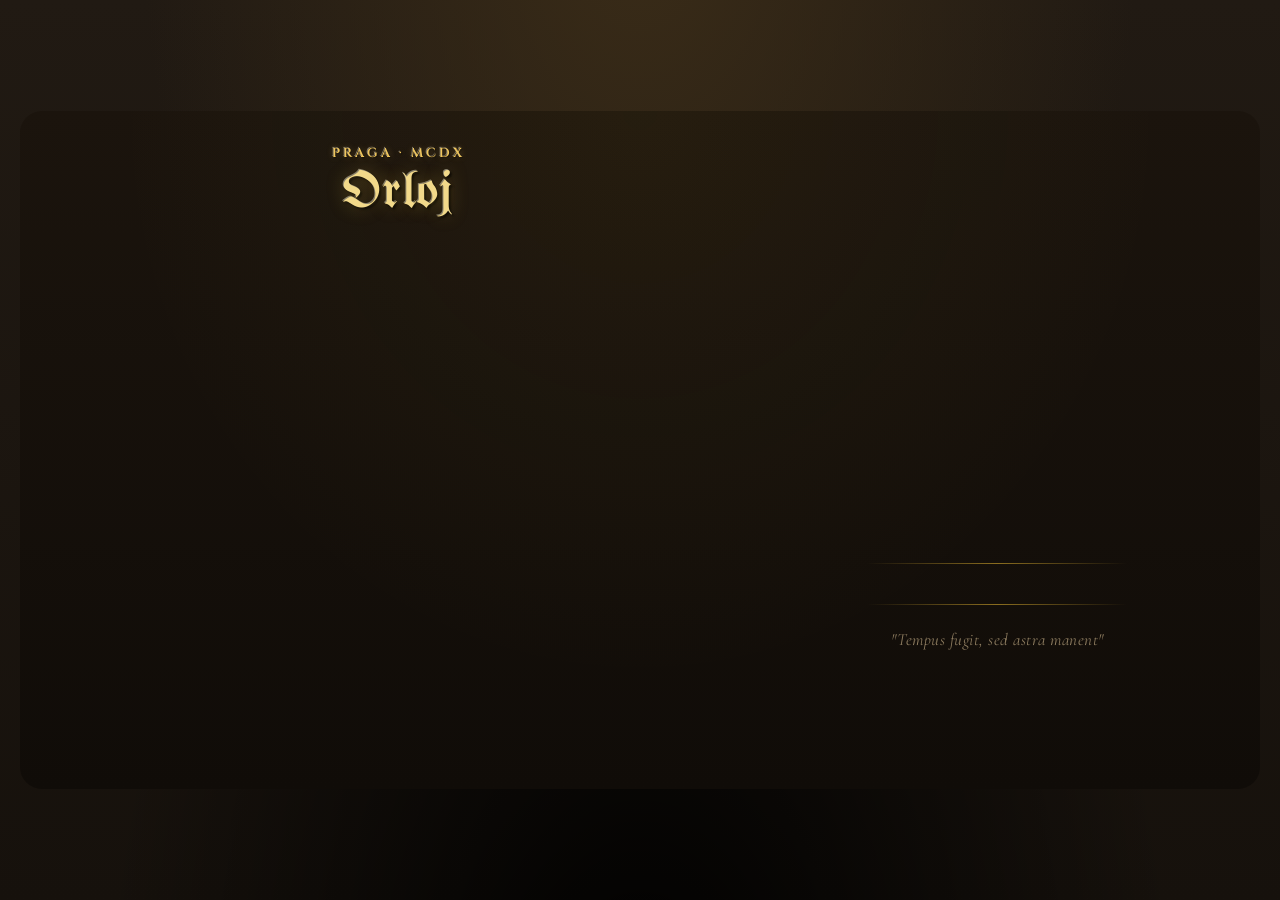
<file: shells/orloj-escriptori.html>
<!DOCTYPE html>
<html lang="ca">
<head>
<meta charset="UTF-8">
<meta name="viewport" content="width=device-width, initial-scale=1.0">
<title>Orloj — Rellotge astronòmic</title>
<link rel="preconnect" href="https://fonts.googleapis.com">
<link rel="preconnect" href="https://fonts.gstatic.com" crossorigin>
<link href="https://fonts.googleapis.com/css2?family=UnifrakturMaguntia&family=Cinzel:wght@400;600;700&family=Cormorant+Garamond:ital,wght@0,400;0,500;1,400&display=swap" rel="stylesheet">
<style>
  :root{
    --nit: #0a1330;
    --nit2: #142452;
    --pedra: #211a13;
    --pedra2: #16110c;
    --or: #d4af37;
    --or-clar: #f2d98a;
    --or-fosc: #8a6d1f;
    --or-viu: #f0c65c;
    --ivori: #f2e8d0;
    --vermell: #7a1f1f;
    --arg: #c9d2e0;
  }

  *{ box-sizing: border-box; }

  html,body{
    margin:0;
    min-height:100%;
    background:
      radial-gradient(ellipse at 50% -10%, #3a2c18 0%, transparent 55%),
      radial-gradient(ellipse at 50% 120%, #000 0%, transparent 60%),
      linear-gradient(180deg, var(--pedra) 0%, var(--pedra2) 100%);
    color: var(--ivori);
    font-family: 'Cormorant Garamond', serif;
  }

  body{
    height: 100dvh;
    display:flex;
    justify-content:center;
    align-items:center;
    padding:
      max(16px, env(safe-area-inset-top))
      max(20px, env(safe-area-inset-right))
      max(16px, env(safe-area-inset-bottom))
      max(20px, env(safe-area-inset-left));
  }

  .marc{
    width:100%;
    max-width: 1260px;
    border-radius: 22px;
    background:
      radial-gradient(ellipse at 50% 0%, rgba(212,175,55,0.06), transparent 60%),
      linear-gradient(180deg, #1b140d 0%, #100c08 100%);
    padding: clamp(18px, 2.6vw, 34px) clamp(24px, 3.4vw, 46px);
    position: relative;
  }

  .contingut{
    display:flex;
    align-items:center;
    gap: clamp(20px, 3.5vw, 48px);
  }
  .columna-esq{
    flex: 1 1 58%;
    min-width: 0;
    text-align:center;
  }
  .columna-dre{
    flex: 1 1 38%;
    min-width: 0;
    display:flex;
    flex-direction:column;
    align-items:center;
  }

  @media (max-width: 780px){
    .contingut{ flex-direction:column; }
    .columna-esq, .columna-dre{ flex: 1 1 auto; width:100%; }
  }

  header{
    text-align:center;
    margin-bottom: 4px;
  }
  h1{
    font-family: 'UnifrakturMaguntia', cursive;
    font-weight: 400;
    font-size: clamp(32px, 4.4vw, 52px);
    margin: 4px 0 2px;
    color: var(--or-clar);
    text-shadow: 0 0 18px rgba(212,175,55,0.35), -1.5px -1.5px 0px rgba(255,250,230,0.45), 1.5px 1.5px 2px rgba(0,0,0,0.7);
    letter-spacing: 1px;
    cursor: pointer;
  }
  h1:active{
    filter: brightness(0.85);
  }
  .subtitol{
    font-family: 'Cinzel', serif;
    font-size: clamp(10px, 1.3vw, 13px);
    letter-spacing: 3px;
    text-transform: uppercase;
    color: var(--or-viu);
    font-weight: 600;
    text-shadow: 0 0 6px rgba(240,198,92,0.35), -1px -1px 0 rgba(255,250,230,0.4), 1px 1px 1.5px rgba(0,0,0,0.65);
  }
  .subtitol-secundari{
    font-family: 'Cinzel', serif;
    font-size: clamp(7px, 0.85vw, 9px);
    letter-spacing: 2px;
    text-transform: uppercase;
    color: var(--or-fosc);
    font-weight: 600;
    text-shadow: -1px -1px 0 rgba(255,250,230,0.35), 1px 1px 1.5px rgba(0,0,0,0.6);
  }

  .disc-wrap{
    width: min(100%, 660px, 58vh);
    margin: 14px auto 0;
    position: relative;
    aspect-ratio: 1 / 1;
  }
  .disc-wrap svg{ width:100%; height:100%; display:block; overflow:visible; }
  #astrolabiExt{ position:absolute; inset:0; }

  /* Gir de l'esfera interior (zodíac, lluna, busques): a les 12 del migdia i del
     vespre, en sentit contrari al de l'esfera del calendari, amb el mateix
     efecte de volum cilíndric daurat. La mida (87,3%) i el requadre retallat
     (viewBox) del SVG interior arriben fins radi 262, prou per cobrir la busca
     dels segons, que és la que arriba més lluny (radi 258) cap a l'anella blanca. */
  .astrolabi-flip-wrap{
    position: absolute;
    top: 50%; left: 50%;
    width: 100%;
    height: 100%;
    transform: translate(-50%, -50%);
    perspective: 1600px;
  }
  .astrolabi-flip{
    position: relative;
    width: 100%;
    height: 100%;
    transform-style: preserve-3d;
  }
  .astrolabi-flip.girant{
    animation: orlojGirAstrolabi 10.5s;
  }
  @keyframes orlojGirAstrolabi{
    0%      { transform: rotateY(0deg);    animation-timing-function: cubic-bezier(.45,.05,.55,.95); }
    42.857% { transform: rotateY(-180deg); animation-timing-function: linear; }
    57.143% { transform: rotateY(-180deg); animation-timing-function: cubic-bezier(.45,.05,.55,.95); }
    100%    { transform: rotateY(-360deg); }
  }
  .cos-cilindre-ast{
    position: absolute;
    inset: 0;
    transform-style: preserve-3d;
    pointer-events: none;
    /* Invisible en repòs: com que la cara frontal té zones transparents
       (fora del disc del zodíac), aquesta pila daurada només s'ha de veure
       mentre dura el gir; en repòs quedaria tapant l'anella de les hores. */
    opacity: 0;
  }
  .astrolabi-flip.girant .cos-cilindre-ast{
    opacity: 1;
  }
  .cos-cilindre-ast .capa-volum-ast{
    position: absolute;
    inset: 0;
    border-radius: 50%;
    background: radial-gradient(circle at 40% 36%,
      #fff6db 0%,
      #f0c65c 22%,
      #d4af37 45%,
      #b8860b 70%,
      #6b4c05 100%);
    box-shadow: inset 0 0 10px rgba(0,0,0,0.7);
  }
  /* El planeta és sempre una esfera -no un cilindre pla apilat, que donava un
     reflex/costura artificial a mig gir. La perla viu al mateix espai 3D que
     el disc (com a fill directe de .astrolabi-flip) però amb dues peces:
     - #planetaOrbita: sense rotació pròpia, només la posició (segueix el
       disc en girar, exactament com fa cara-davant-ast) i backface-visibility
       hidden, perquè quan el disc ensenya el revers la perla quedi eclipsada
       -oculta- igual que la cara frontal, com si el propi rellotge la tapés.
     - #planetaEsfera: una animació que contrarota exactament el mateix
       angle que el disc, perquè la bola es vegi sempre rodona (mai
       aixafada en el·lipse) mentre estigui visible -continguda amb la
       posició de la perla en tot moment. */
  .planeta-orbita{
    position: absolute;
    width: 5.5%;
    aspect-ratio: 1 / 1;
    transform: translate(-50%, -50%) translateZ(14px);
    transform-style: preserve-3d;
    backface-visibility: hidden;
    pointer-events: none;
  }
  .planeta-esfera{
    position: absolute;
    inset: 0;
  }
  .planeta-esfera svg{ width:100%; height:100%; display:block; overflow:visible; }
  .astrolabi-flip.girant .planeta-esfera{
    animation: orlojContrarotacioPlaneta 10.5s;
  }
  @keyframes orlojContrarotacioPlaneta{
    0%      { transform: rotateY(0deg);   animation-timing-function: cubic-bezier(.45,.05,.55,.95); }
    42.857% { transform: rotateY(180deg); animation-timing-function: linear; }
    57.143% { transform: rotateY(180deg); animation-timing-function: cubic-bezier(.45,.05,.55,.95); }
    100%    { transform: rotateY(360deg); }
  }
  .cara-davant-ast, .cara-darrere-ast{
    position: absolute;
    inset: 0;
    border-radius: 50%;
    backface-visibility: hidden;
    filter: drop-shadow(0 4px 12px rgba(0,0,0,0.4));
  }
  .cara-davant-ast{
    transform: translateZ(14px);
    background: transparent;
  }
  .cara-davant-ast svg{ width:100%; height:100%; display:block; overflow:visible; }
  .cara-darrere-ast{
    transform: rotateY(180deg) translateZ(14px);
    background:
      radial-gradient(circle at 32% 28%, #fff6db 0%, #f0c65c 32%, #c9a227 62%, #6e5416 100%);
    display:flex;
    align-items:center;
    justify-content:center;
  }
  .lema-gravat-ast{
    font-family:'UnifrakturMaguntia', cursive;
    font-weight:400;
    font-size: clamp(24px, 5vw, 44px);
    letter-spacing: 0.5px;
    text-align:center;
    color: #9c7a1f;
    text-shadow:
      -1px -1px 1px rgba(60,40,5,0.65),
      1px 1.5px 1.5px rgba(255,244,200,0.7);
    padding: 0 6%;
  }

  .calendari-wrap{
    width: min(85%, 400px, 34vh);
    margin: 4px auto 0;
    position: relative;
    z-index: 2;
    perspective: 1600px;
  }
  .calendari-wrap svg{ width:100%; height:auto; display:block; }

  .calendari-flip{
    position: relative;
    width: 100%;
    aspect-ratio: 1 / 1;
    transform-style: preserve-3d;
  }
  .calendari-flip.girant{
    animation: orlojGirCalendari 10.5s;
  }
  @keyframes orlojGirCalendari{
    0%      { transform: rotateY(0deg);   animation-timing-function: cubic-bezier(.45,.05,.55,.95); }
    42.857% { transform: rotateY(180deg); animation-timing-function: linear; }
    57.143% { transform: rotateY(180deg); animation-timing-function: cubic-bezier(.45,.05,.55,.95); }
    100%    { transform: rotateY(360deg); }
  }

  .cos-cilindre{
    position: absolute;
    inset: 0;
    transform-style: preserve-3d;
    pointer-events: none;
  }
  .cos-cilindre .capa-volum{
    position: absolute;
    inset: 0;
    border-radius: 50%;
    background: radial-gradient(circle at 40% 36%,
      #fff6db 0%,
      #f0c65c 22%,
      #d4af37 45%,
      #b8860b 70%,
      #6b4c05 100%);
    box-shadow: inset 0 0 10px rgba(0,0,0,0.7);
  }

  .cara-davant, .cara-darrere{
    position: absolute;
    inset: 0;
    border-radius: 50%;
    backface-visibility: hidden;
    filter: drop-shadow(0 4px 12px rgba(0,0,0,0.4));
  }
  .cara-davant{
    transform: translateZ(14px);
  }
  .cara-davant svg{ width:100%; height:100%; }
  .cara-darrere{
    transform: rotateY(180deg) translateZ(14px);
    background:
      radial-gradient(circle at 32% 28%, #fff6db 0%, #f0c65c 32%, #c9a227 62%, #6e5416 100%);
    display:flex;
    align-items:center;
    justify-content:center;
  }
  .lema-gravat{
    font-family:'UnifrakturMaguntia', cursive;
    font-weight:400;
    font-size: clamp(24px, 5vw, 44px);
    letter-spacing: 0.5px;
    text-align:center;
    color: #9c7a1f;
    text-shadow:
      -1px -1px 1px rgba(60,40,5,0.65),
      1px 1.5px 1.5px rgba(255,244,200,0.7);
  }

  .lectura{
    text-align:center;
    margin-top: 22px;
    font-family:'Cinzel', serif;
  }
  .hora-digital{
    font-size: clamp(32px, 3.8vw, 46px);
    letter-spacing: 0;
    color: var(--or-clar);
    text-shadow: 0 0 12px rgba(212,175,55,0.3), -1.5px -1.5px 0 rgba(255,250,230,0.4), 1.5px 1.5px 2px rgba(0,0,0,0.7);
  }
  .hora-digital .xifra{
    display: inline-block;
    width: 0.62em;
    text-align: center;
  }
  .hora-digital .separador-hora{
    display: inline-block;
    width: 0.32em;
    text-align: center;
  }
  .data-digital{
    font-family:'Cormorant Garamond', serif;
    font-style: italic;
    font-size: clamp(17px, 1.9vw, 22px);
    color: var(--arg);
    margin-top: 3px;
    text-shadow: -1px -1px 0 rgba(255,250,230,0.3), 1px 1px 1.5px rgba(0,0,0,0.5);
  }
  .luna-linia{
    margin-top: 9px;
    font-size: clamp(13px, 1.5vw, 16px);
    letter-spacing: 1.5px;
    color: var(--or-viu);
    font-weight: 600;
    text-transform: uppercase;
    text-shadow: -1px -1px 0 rgba(255,250,230,0.35), 1px 1px 1.5px rgba(0,0,0,0.6);
  }

  .ambient-linia{
    margin-top: 5px;
    font-size: clamp(11px, 1.3vw, 14px);
    letter-spacing: 1.2px;
    color: var(--or-viu);
    text-transform: uppercase;
    opacity: 0.9;
    text-shadow: -0.8px -0.8px 0 rgba(255,250,230,0.3), 0.8px 0.8px 1.2px rgba(0,0,0,0.55);
  }
  .ambient-linia .separador-punt{
    color: var(--or-fosc);
    margin: 0 5px;
  }

  .separador{
    width: 70%;
    max-width: 260px;
    height: 1px;
    margin: 20px auto;
    background: linear-gradient(90deg, transparent, var(--or-fosc), transparent);
  }

  .lema{
    text-align:center;
    font-family:'Cormorant Garamond', serif;
    font-style: italic;
    font-size: clamp(14px, 1.5vw, 17px);
    color: #8b7a5e;
    letter-spacing: 0.5px;
    margin-top: 4px;
  }

  text{ font-family:'Cinzel', serif; user-select:none; }
  .num-antic{ font-family:'UnifrakturMaguntia', cursive; }

  @media (prefers-reduced-motion: reduce){
    * { transition: none !important; }
  }
/*@ORLOJ_CSS_COMU@*/
</style>
<!--@ORLOJ_HEAD@-->
</head>
<body>

  <div class="marc">
    <div class="contingut">
      <div class="columna-esq">
        <header>
          <div class="subtitol">Praga · MCDX</div>
          <h1>Orloj</h1>
        </header>

        <div class="disc-wrap">
          <div class="astrolabi-flip-wrap">
            <div class="astrolabi-flip" id="astrolabiFlip">
              <div class="cos-cilindre-ast" id="cosCilindreAst"></div>
              <div class="cara-davant-ast">
                <svg id="astrolabi" viewBox="0 0 600 600"></svg>
              </div>
              <div class="cara-darrere-ast"><span class="lema-gravat-ast" id="lemaAst">Astra manent,<br>sed…</span></div>
              <div class="planeta-orbita" id="planetaOrbita">
                <div class="planeta-esfera" id="planetaEsfera">
                  <svg viewBox="-16.5 -16.5 33 33" overflow="visible"></svg>
                </div>
              </div>
            </div>
          </div>
          <svg id="astrolabiExt" viewBox="0 0 600 600" style="pointer-events:none;"></svg>
        </div>
      </div>

      <div class="columna-dre">
        <div class="calendari-wrap">
          <div class="calendari-flip" id="calendariFlip">
            <div class="cos-cilindre" id="cosCilindre"></div>
            <div class="cara-davant">
              <svg id="calendari" viewBox="0 0 300 300"></svg>
            </div>
            <div class="cara-darrere"><span class="lema-gravat" id="lemaCal">tempus<br>fugit…</span></div>
          </div>
        </div>

        <div class="separador"></div>

        <!--@ORLOJ_LECTURA@-->

        <div class="separador"></div>
        <p class="lema">"Tempus fugit, sed astra manent"</p>
      </div>
    </div>
  </div>

<!--@ORLOJ_CONTROLS@-->
<script>
/*@ORLOJ_CONFIG@*/
/*@ORLOJ_JS@*/
</script>
</body>
</html>
</file>
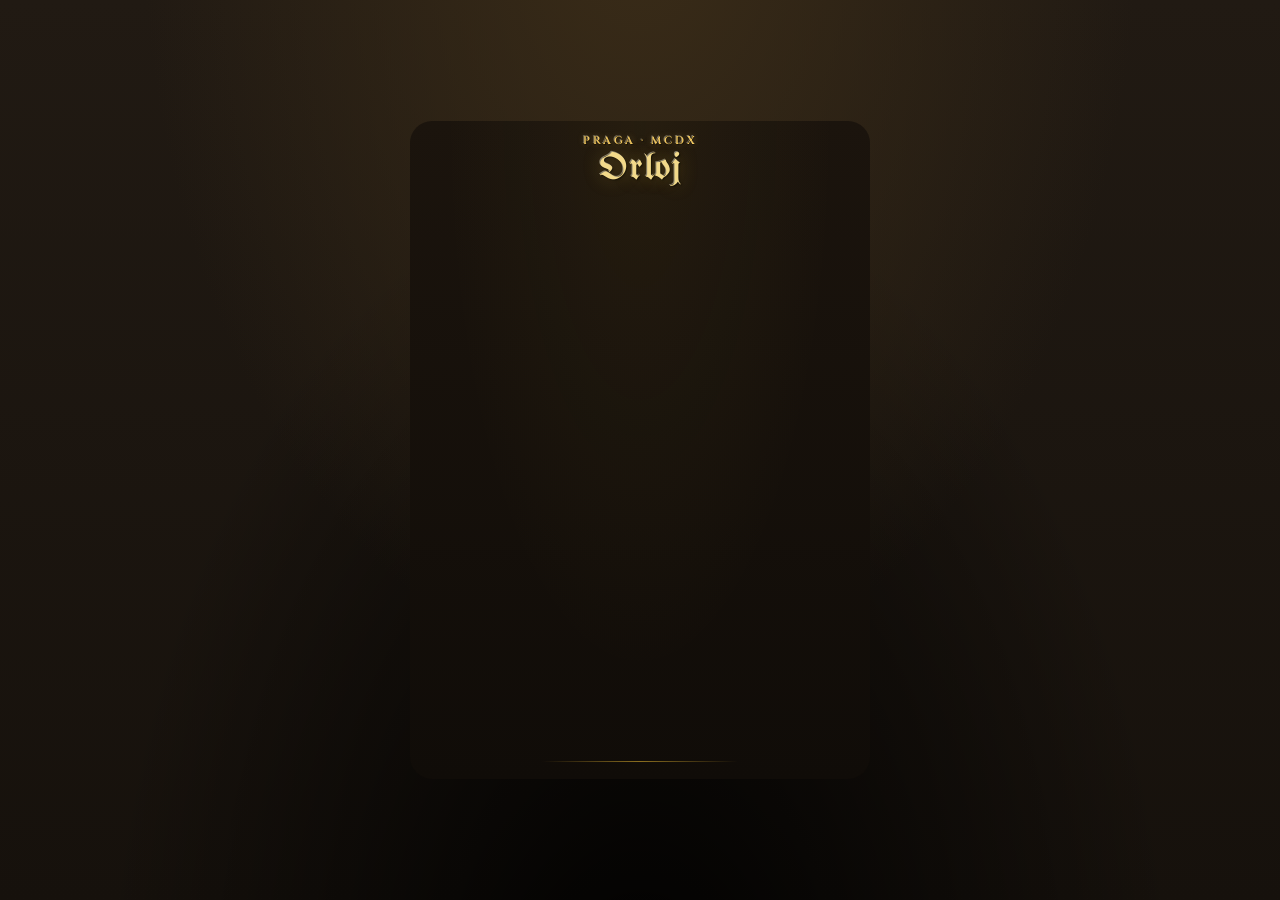
<file: shells/orloj-iphone.html>
<!DOCTYPE html>
<html lang="ca">
<head>
<meta charset="UTF-8">
<meta name="viewport" content="width=device-width, initial-scale=1.0, maximum-scale=1.0, user-scalable=no, viewport-fit=cover">
<meta name="apple-mobile-web-app-capable" content="yes">
<meta name="apple-mobile-web-app-status-bar-style" content="black-translucent">
<meta name="apple-mobile-web-app-title" content="Orloj">
<meta name="theme-color" content="#100c08">
<title>Orloj — iPhone</title>
<link rel="preconnect" href="https://fonts.googleapis.com">
<link rel="preconnect" href="https://fonts.gstatic.com" crossorigin>
<link href="https://fonts.googleapis.com/css2?family=UnifrakturMaguntia&family=Cinzel:wght@400;600;700&family=Cormorant+Garamond:ital,wght@0,400;0,500;1,400&display=swap" rel="stylesheet">
<style>
  :root{
    --nit: #0a1330;
    --nit2: #142452;
    --pedra: #211a13;
    --pedra2: #16110c;
    --or: #d4af37;
    --or-clar: #f2d98a;
    --or-fosc: #8a6d1f;
    --or-viu: #f0c65c;
    --ivori: #f2e8d0;
    --vermell: #7a1f1f;
    --arg: #c9d2e0;
  }

  *{ box-sizing: border-box; }

  html,body{
    margin:0;
    height:100%;
    background:
      radial-gradient(ellipse at 50% -10%, #3a2c18 0%, transparent 55%),
      radial-gradient(ellipse at 50% 120%, #000 0%, transparent 60%),
      linear-gradient(180deg, var(--pedra) 0%, var(--pedra2) 100%);
    color: var(--ivori);
    font-family: 'Cormorant Garamond', serif;
  }

  body{
    display:flex;
    justify-content:center;
    align-items:center;
    min-height: 100dvh;
    overflow-y: auto;
    padding:
      max(10px, env(safe-area-inset-top))
      max(10px, env(safe-area-inset-right))
      max(10px, env(safe-area-inset-bottom))
      max(10px, env(safe-area-inset-left));
  }

  .marc{
    width: min(100%, 92vh);
    max-width: 460px;
    border-radius: 22px;
    background:
      radial-gradient(ellipse at 50% 0%, rgba(212,175,55,0.06), transparent 60%),
      linear-gradient(180deg, #1b140d 0%, #100c08 100%);
    padding: 1.4vh 4vw 1.2vh;
    position: relative;
    display:flex;
    flex-direction:column;
    align-items:center;
  }

  .contingut{
    display:flex;
    flex-direction:column;
    align-items:center;
    width:100%;
  }
  .columna-esq, .columna-dre{
    display:flex;
    flex-direction:column;
    align-items:center;
    width:100%;
  }

  header{
    text-align:center;
    flex: 0 0 auto;
  }
  h1{
    font-family: 'UnifrakturMaguntia', cursive;
    font-weight: 400;
    font-size: clamp(22px, 7vh, 38px);
    margin: 2px 0 0;
    color: var(--or-clar);
    text-shadow: 0 0 18px rgba(212,175,55,0.35), -1px -1px 0px rgba(255,250,230,0.45), 1px 1px 1.5px rgba(0,0,0,0.7);
    letter-spacing: 1px;
    line-height:1;
    cursor: pointer;
  }
  h1:active{
    filter: brightness(0.85);
  }
  .subtitol{
    font-family: 'Cinzel', serif;
    font-size: clamp(8px, 1.6vh, 11px);
    letter-spacing: 2.5px;
    text-transform: uppercase;
    color: var(--or-viu);
    font-weight: 600;
    text-shadow: 0 0 6px rgba(240,198,92,0.35), -0.8px -0.8px 0 rgba(255,250,230,0.4), 0.8px 0.8px 1px rgba(0,0,0,0.65);
  }

  .disc-wrap{
    width: min(62vw, 40vh, 420px);
    flex: 0 0 auto;
    margin: 1vh auto 0;
    position: relative;
    aspect-ratio: 1 / 1;
  }
  .disc-wrap svg{ width:100%; height:100%; display:block; overflow:visible; }
  #astrolabiExt{ position:absolute; inset:0; }

  /* Gir de l'esfera interior (zodíac, lluna, busques): a les 12 del migdia i del
     vespre, en sentit contrari al de l'esfera del calendari, amb el mateix
     efecte de volum cilíndric daurat. La mida (87,3%) i el requadre retallat
     (viewBox) del SVG interior arriben fins radi 262, prou per cobrir la busca
     dels segons, que és la que arriba més lluny (radi 258) cap a l'anella blanca. */
  .astrolabi-flip-wrap{
    position: absolute;
    top: 50%; left: 50%;
    width: 100%;
    height: 100%;
    transform: translate(-50%, -50%);
    perspective: 1600px;
  }
  .astrolabi-flip{
    position: relative;
    width: 100%;
    height: 100%;
    transform-style: preserve-3d;
  }
  .astrolabi-flip.girant{
    animation: orlojGirAstrolabi 10.5s;
  }
  @keyframes orlojGirAstrolabi{
    0%      { transform: rotateY(0deg);    animation-timing-function: cubic-bezier(.45,.05,.55,.95); }
    42.857% { transform: rotateY(-180deg); animation-timing-function: linear; }
    57.143% { transform: rotateY(-180deg); animation-timing-function: cubic-bezier(.45,.05,.55,.95); }
    100%    { transform: rotateY(-360deg); }
  }
  .cos-cilindre-ast{
    position: absolute;
    inset: 0;
    transform-style: preserve-3d;
    pointer-events: none;
    /* Invisible en repòs: com que la cara frontal té zones transparents
       (fora del disc del zodíac), aquesta pila daurada només s'ha de veure
       mentre dura el gir; en repòs quedaria tapant l'anella de les hores. */
    opacity: 0;
  }
  .astrolabi-flip.girant .cos-cilindre-ast{
    opacity: 1;
  }
  .cos-cilindre-ast .capa-volum-ast{
    position: absolute;
    inset: 0;
    border-radius: 50%;
    background: radial-gradient(circle at 40% 36%,
      #fff6db 0%,
      #f0c65c 22%,
      #d4af37 45%,
      #b8860b 70%,
      #6b4c05 100%);
    box-shadow: inset 0 0 10px rgba(0,0,0,0.7);
  }
  /* El planeta és sempre una esfera -no un cilindre pla apilat, que donava un
     reflex/costura artificial a mig gir. La perla viu al mateix espai 3D que
     el disc (com a fill directe de .astrolabi-flip) però amb dues peces:
     - #planetaOrbita: sense rotació pròpia, només la posició (segueix el
       disc en girar, exactament com fa cara-davant-ast) i backface-visibility
       hidden, perquè quan el disc ensenya el revers la perla quedi eclipsada
       -oculta- igual que la cara frontal, com si el propi rellotge la tapés.
     - #planetaEsfera: una animació que contrarota exactament el mateix
       angle que el disc, perquè la bola es vegi sempre rodona (mai
       aixafada en el·lipse) mentre estigui visible -continguda amb la
       posició de la perla en tot moment. */
  .planeta-orbita{
    position: absolute;
    width: 5.5%;
    aspect-ratio: 1 / 1;
    transform: translate(-50%, -50%) translateZ(14px);
    transform-style: preserve-3d;
    backface-visibility: hidden;
    pointer-events: none;
  }
  .planeta-esfera{
    position: absolute;
    inset: 0;
  }
  .planeta-esfera svg{ width:100%; height:100%; display:block; overflow:visible; }
  .astrolabi-flip.girant .planeta-esfera{
    animation: orlojContrarotacioPlaneta 10.5s;
  }
  @keyframes orlojContrarotacioPlaneta{
    0%      { transform: rotateY(0deg);   animation-timing-function: cubic-bezier(.45,.05,.55,.95); }
    42.857% { transform: rotateY(180deg); animation-timing-function: linear; }
    57.143% { transform: rotateY(180deg); animation-timing-function: cubic-bezier(.45,.05,.55,.95); }
    100%    { transform: rotateY(360deg); }
  }
  .cara-davant-ast, .cara-darrere-ast{
    position: absolute;
    inset: 0;
    border-radius: 50%;
    backface-visibility: hidden;
    filter: drop-shadow(0 4px 12px rgba(0,0,0,0.4));
  }
  .cara-davant-ast{
    transform: translateZ(14px);
    background: transparent;
  }
  .cara-davant-ast svg{ width:100%; height:100%; display:block; overflow:visible; }
  .cara-darrere-ast{
    transform: rotateY(180deg) translateZ(14px);
    background:
      radial-gradient(circle at 32% 28%, #fff6db 0%, #f0c65c 32%, #c9a227 62%, #6e5416 100%);
    display:flex;
    align-items:center;
    justify-content:center;
  }
  .lema-gravat-ast{
    font-family:'UnifrakturMaguntia', cursive;
    font-weight:400;
    font-size: clamp(24px, 5vw, 44px);
    letter-spacing: 0.5px;
    text-align:center;
    color: #9c7a1f;
    text-shadow:
      -1px -1px 1px rgba(60,40,5,0.65),
      1px 1.5px 1.5px rgba(255,244,200,0.7);
    padding: 0 6%;
  }

  .calendari-wrap{
    width: min(33vw, 21vh, 190px);
    margin: 1vh auto 0;
    position: relative;
    z-index: 2;
    flex: 0 0 auto;
    perspective: 1400px;
  }
  .calendari-wrap svg{ width:100%; height:auto; display:block; }

  .calendari-flip{
    position: relative;
    width: 100%;
    aspect-ratio: 1 / 1;
    transform-style: preserve-3d;
  }
  .calendari-flip.girant{
    animation: orlojGirCalendari 10.5s;
  }
  @keyframes orlojGirCalendari{
    0%      { transform: rotateY(0deg);   animation-timing-function: cubic-bezier(.45,.05,.55,.95); }
    42.857% { transform: rotateY(180deg); animation-timing-function: linear; }
    57.143% { transform: rotateY(180deg); animation-timing-function: cubic-bezier(.45,.05,.55,.95); }
    100%    { transform: rotateY(360deg); }
  }

  .cos-cilindre{
    position: absolute;
    inset: 0;
    transform-style: preserve-3d;
    pointer-events: none;
  }
  .cos-cilindre .capa-volum{
    position: absolute;
    inset: 0;
    border-radius: 50%;
    background: radial-gradient(circle at 40% 36%,
      #fff6db 0%,
      #f0c65c 22%,
      #d4af37 45%,
      #b8860b 70%,
      #6b4c05 100%);
    box-shadow: inset 0 0 10px rgba(0,0,0,0.7);
  }

  .cara-davant, .cara-darrere{
    position: absolute;
    inset: 0;
    border-radius: 50%;
    backface-visibility: hidden;
    filter: drop-shadow(0 4px 12px rgba(0,0,0,0.4));
  }
  .cara-davant{
    transform: translateZ(14px);
  }
  .cara-davant svg{ width:100%; height:100%; }
  .cara-darrere{
    transform: rotateY(180deg) translateZ(14px);
    background:
      radial-gradient(circle at 32% 28%, #fff6db 0%, #f0c65c 32%, #c9a227 62%, #6e5416 100%);
    display:flex;
    align-items:center;
    justify-content:center;
  }
  .lema-gravat{
    font-family:'UnifrakturMaguntia', cursive;
    font-weight:400;
    font-size: clamp(13px, 8.5vw, 23px);
    letter-spacing: 0.4px;
    text-align:center;
    color: #9c7a1f;
    text-shadow:
      -0.8px -0.8px 1px rgba(60,40,5,0.65),
      0.8px 1.2px 1.2px rgba(255,244,200,0.7);
  }

  .lectura{
    text-align:center;
    flex: 0 0 auto;
    font-family:'Cinzel', serif;
  }
  .hora-digital{
    font-size: clamp(18px, 4.6vh, 28px);
    letter-spacing: 0;
    color: var(--or-clar);
    text-shadow: 0 0 12px rgba(212,175,55,0.3), -1px -1px 0 rgba(255,250,230,0.4), 1px 1px 1.5px rgba(0,0,0,0.7);
  }
  .hora-digital .xifra{
    display: inline-block;
    width: 0.62em;
    text-align: center;
  }
  .hora-digital .separador-hora{
    display: inline-block;
    width: 0.32em;
    text-align: center;
  }
  .data-digital{
    font-family:'Cormorant Garamond', serif;
    font-style: italic;
    font-size: clamp(11px, 2.4vh, 15px);
    color: var(--arg);
    margin-top: 1px;
    text-shadow: -0.8px -0.8px 0 rgba(255,250,230,0.3), 0.8px 0.8px 1px rgba(0,0,0,0.5);
  }
  .luna-linia{
    margin-top: 3px;
    font-size: clamp(9px, 1.8vh, 12px);
    letter-spacing: 1.2px;
    color: var(--or-viu);
    font-weight: 600;
    text-transform: uppercase;
    text-shadow: -0.8px -0.8px 0 rgba(255,250,230,0.35), 0.8px 0.8px 1px rgba(0,0,0,0.6);
  }

  .ambient-linia{
    margin-top: 5px;
    font-size: clamp(10px, 2.4vw, 12px);
    letter-spacing: 1.2px;
    color: var(--or-viu);
    text-transform: uppercase;
    opacity: 0.9;
    text-shadow: -0.7px -0.7px 0 rgba(255,250,230,0.3), 0.7px 0.7px 1px rgba(0,0,0,0.55);
  }
  .ambient-linia .separador-punt{
    color: var(--or-fosc);
    margin: 0 5px;
  }

  .separador{
    width: 55%;
    max-width: 200px;
    height: 1px;
    margin: 6px auto;
    background: linear-gradient(90deg, transparent, var(--or-fosc), transparent);
  }

  .lema{
    display:none;
  }

  text{ font-family:'Cinzel', serif; user-select:none; }
  .num-antic{ font-family:'UnifrakturMaguntia', cursive; }

  @media (prefers-reduced-motion: reduce){
    * { transition: none !important; }
  }

  /* Mòbil en horitzontal: disposició en dues columnes, com la versió de tauleta */
  @media (orientation: landscape) and (max-height: 600px){
    body{ align-items:center; }
    .marc{
      width: min(96vw, 780px);
      max-width: none;
      padding: 1.6vh 3vw;
    }
    .contingut{
      flex-direction: row;
      align-items: center;
      gap: 3vw;
    }
    .columna-esq{ flex: 1 1 56%; width:auto; }
    .columna-dre{ flex: 1 1 40%; width:auto; }

    header{ margin-bottom: 0; }
    h1{ font-size: clamp(16px, 5.5vh, 26px); margin: 0; }
    .subtitol{ font-size: clamp(7px, 1.4vh, 10px); }

    .disc-wrap{
      width: min(44vw, 68vh, 380px);
      margin: 0.4vh auto 0;
    }
    .calendari-wrap{
      width: min(24vw, 38vh, 175px);
      margin: 0.5vh auto 0;
    }
    .separador{ margin: 3px auto; }
    .hora-digital{ font-size: clamp(14px, 5vh, 26px); }
    .data-digital{ font-size: clamp(9px, 2.2vh, 14px); }
    .luna-linia{ font-size: clamp(7px, 1.7vh, 11px); }
    .ambient-linia{ font-size: clamp(7px, 1.7vh, 11px); }
  }
/*@ORLOJ_CSS_COMU@*/
</style>
<!--@ORLOJ_HEAD@-->
</head>
<body>

  <div class="marc">
    <div class="contingut">
      <div class="columna-esq">
        <header>
          <div class="subtitol">Praga · MCDX</div>
          <h1>Orloj</h1>
        </header>

        <div class="disc-wrap">
          <div class="astrolabi-flip-wrap">
            <div class="astrolabi-flip" id="astrolabiFlip">
              <div class="cos-cilindre-ast" id="cosCilindreAst"></div>
              <div class="cara-davant-ast">
                <svg id="astrolabi" viewBox="0 0 600 600"></svg>
              </div>
              <div class="cara-darrere-ast"><span class="lema-gravat-ast" id="lemaAst">Astra manent,<br>sed…</span></div>
              <div class="planeta-orbita" id="planetaOrbita">
                <div class="planeta-esfera" id="planetaEsfera">
                  <svg viewBox="-16.5 -16.5 33 33" overflow="visible"></svg>
                </div>
              </div>
            </div>
          </div>
          <svg id="astrolabiExt" viewBox="0 0 600 600" style="pointer-events:none;"></svg>
        </div>
      </div>

      <div class="columna-dre">
        <div class="calendari-wrap">
          <div class="calendari-flip" id="calendariFlip">
            <div class="cos-cilindre" id="cosCilindre"></div>
            <div class="cara-davant">
              <svg id="calendari" viewBox="0 0 300 300"></svg>
            </div>
            <div class="cara-darrere"><span class="lema-gravat" id="lemaCal">tempus<br>fugit…</span></div>
          </div>
        </div>

        <div class="separador"></div>

        <!--@ORLOJ_LECTURA@-->
      </div>
    </div>
  </div>

<!--@ORLOJ_CONTROLS@-->
<script>
/*@ORLOJ_CONFIG@*/
/*@ORLOJ_JS@*/
</script>
</body>
</html>
</file>
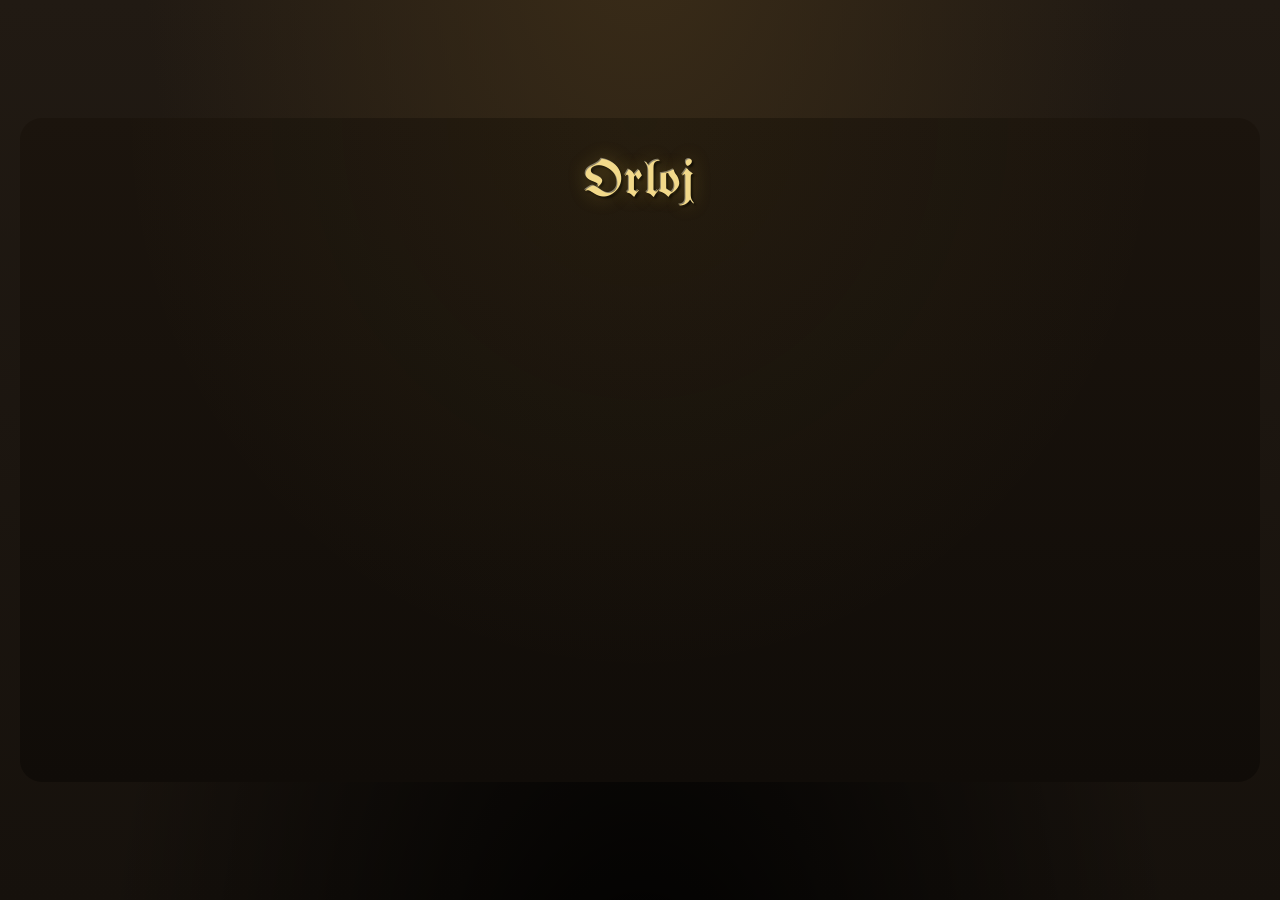
<file: orloj-font/shells/orloj-escriptori.html>
<!DOCTYPE html>
<html lang="ca">
<head>
<meta charset="UTF-8">
<meta name="viewport" content="width=device-width, initial-scale=1.0">
<title>Orloj — Rellotge astronòmic</title>
<link rel="preconnect" href="https://fonts.googleapis.com">
<link rel="preconnect" href="https://fonts.gstatic.com" crossorigin>
<link href="https://fonts.googleapis.com/css2?family=UnifrakturMaguntia&family=Grenze+Gotisch:wght@500;600;700&family=Cinzel:wght@400;600;700&family=Cormorant+Garamond:ital,wght@0,400;0,500;0,600;0,700;1,400;1,500&display=swap" rel="stylesheet">
<style>
  :root{
    --nit: #0a1330;
    --nit2: #142452;
    --pedra: #211a13;
    --pedra2: #16110c;
    --or: #d4af37;
    --or-clar: #f2d98a;
    --or-fosc: #8a6d1f;
    --or-viu: #f0c65c;
    --ivori: #f2e8d0;
    --vermell: #7a1f1f;
    --arg: #c9d2e0;
  }

  *{ box-sizing: border-box; }

  html,body{
    margin:0;
    min-height:100%;
    background:
      radial-gradient(ellipse at 50% -10%, #3a2c18 0%, transparent 55%),
      radial-gradient(ellipse at 50% 120%, #000 0%, transparent 60%),
      linear-gradient(180deg, var(--pedra) 0%, var(--pedra2) 100%);
    color: var(--ivori);
    font-family: 'Cormorant Garamond', serif;
  }

  body{
    height: 100dvh;
    display:flex;
    justify-content:center;
    align-items:center;
    padding:
      max(16px, env(safe-area-inset-top))
      max(20px, env(safe-area-inset-right))
      max(16px, env(safe-area-inset-bottom))
      max(20px, env(safe-area-inset-left));
  }

  .marc{
    width:100%;
    max-width: 1260px;
    border-radius: 22px;
    background:
      radial-gradient(ellipse at 50% 0%, rgba(212,175,55,0.06), transparent 60%),
      linear-gradient(180deg, #1b140d 0%, #100c08 100%);
    padding: clamp(18px, 2.6vw, 34px) clamp(24px, 3.4vw, 46px);
    position: relative;
  }

  .contingut{
    display:flex;
    align-items:center;
    gap: clamp(20px, 3.5vw, 48px);
  }
  .columna-esq{
    flex: 1 1 58%;
    min-width: 0;
    text-align:center;
  }
  .columna-dre{
    flex: 1 1 38%;
    min-width: 0;
    display:flex;
    flex-direction:column;
    align-items:center;
  }

  @media (max-width: 780px){
    .contingut{ flex-direction:column; }
    .columna-esq, .columna-dre{ flex: 1 1 auto; width:100%; }
  }

  header{
    text-align:center;
    margin-bottom: 4px;
  }
  h1{
    font-family: 'UnifrakturMaguntia', cursive;
    font-weight: 400;
    font-size: clamp(32px, 4.4vw, 52px);
    margin: 4px 0 2px;
    color: var(--or-clar);
    text-shadow: 0 0 18px rgba(212,175,55,0.35), -1.5px -1.5px 0px rgba(255,250,230,0.45), 1.5px 1.5px 2px rgba(0,0,0,0.7);
    letter-spacing: 1px;
    cursor: pointer;
  }
  h1:active{
    filter: brightness(0.85);
  }
  .subtitol{
    font-family: 'Cinzel', serif;
    font-size: clamp(10px, 1.3vw, 13px);
    letter-spacing: 3px;
    text-transform: uppercase;
    color: var(--or-viu);
    font-weight: 600;
    text-shadow: 0 0 6px rgba(240,198,92,0.35), -1px -1px 0 rgba(255,250,230,0.4), 1px 1px 1.5px rgba(0,0,0,0.65);
  }
  .subtitol-secundari{
    font-family: 'Cinzel', serif;
    font-size: clamp(7px, 0.85vw, 9px);
    letter-spacing: 2px;
    text-transform: uppercase;
    color: var(--or-fosc);
    font-weight: 600;
    text-shadow: -1px -1px 0 rgba(255,250,230,0.35), 1px 1px 1.5px rgba(0,0,0,0.6);
  }

  .disc-wrap{
    width: min(100%, 660px, 58vh);
    margin: 14px auto 0;
    position: relative;
    aspect-ratio: 1 / 1;
  }
  .disc-wrap svg{ width:100%; height:100%; display:block; overflow:visible; }
  #astrolabiExt{ position:absolute; inset:0; }

  /* Gir de l'esfera interior (zodíac, lluna, busques): a les 12 del migdia i del
     vespre, en sentit contrari al de l'esfera del calendari, amb el mateix
     efecte de volum cilíndric daurat. La mida (87,3%) i el requadre retallat
     (viewBox) del SVG interior arriben fins radi 262, prou per cobrir la busca
     dels segons, que és la que arriba més lluny (radi 258) cap a l'anella blanca. */
  .astrolabi-flip-wrap{
    position: absolute;
    top: 50%; left: 50%;
    width: 100%;
    height: 100%;
    transform: translate(-50%, -50%);
    perspective: 1600px;
  }
  .astrolabi-flip{
    position: relative;
    width: 100%;
    height: 100%;
    transform-style: preserve-3d;
  }
  .astrolabi-flip.girant{
    animation: orlojGirAstrolabi 10.5s;
  }
  @keyframes orlojGirAstrolabi{
    0%      { transform: rotateY(0deg);    animation-timing-function: cubic-bezier(.45,.05,.55,.95); }
    42.857% { transform: rotateY(-180deg); animation-timing-function: linear; }
    57.143% { transform: rotateY(-180deg); animation-timing-function: cubic-bezier(.45,.05,.55,.95); }
    100%    { transform: rotateY(-360deg); }
  }
  .cos-cilindre-ast{
    position: absolute;
    inset: 0;
    transform-style: preserve-3d;
    pointer-events: none;
    /* Invisible en repòs: com que la cara frontal té zones transparents
       (fora del disc del zodíac), aquesta pila daurada només s'ha de veure
       mentre dura el gir; en repòs quedaria tapant l'anella de les hores. */
    opacity: 0;
  }
  .astrolabi-flip.girant .cos-cilindre-ast{
    opacity: 1;
  }
  .cos-cilindre-ast .capa-volum-ast{
    position: absolute;
    inset: 0;
    border-radius: 50%;
    background: radial-gradient(circle at 40% 36%,
      #fff6db 0%,
      #f0c65c 22%,
      #d4af37 45%,
      #b8860b 70%,
      #6b4c05 100%);
    box-shadow: inset 0 0 10px rgba(0,0,0,0.7);
  }
  /* El planeta és sempre una esfera -no un cilindre pla apilat, que donava un
     reflex/costura artificial a mig gir. La perla viu al mateix espai 3D que
     el disc (com a fill directe de .astrolabi-flip) però amb dues peces:
     - #planetaOrbita: sense rotació pròpia, només la posició (segueix el
       disc en girar, exactament com fa cara-davant-ast) i backface-visibility
       hidden, perquè quan el disc ensenya el revers la perla quedi eclipsada
       -oculta- igual que la cara frontal, com si el propi rellotge la tapés.
     - #planetaEsfera: una animació que contrarota exactament el mateix
       angle que el disc, perquè la bola es vegi sempre rodona (mai
       aixafada en el·lipse) mentre estigui visible -continguda amb la
       posició de la perla en tot moment. */
  .planeta-orbita{
    position: absolute;
    width: 5.5%;
    aspect-ratio: 1 / 1;
    transform: translate(-50%, -50%) translateZ(14px);
    transform-style: preserve-3d;
    backface-visibility: hidden;
    pointer-events: none;
  }
  .planeta-esfera{
    position: absolute;
    inset: 0;
  }
  .planeta-esfera svg{ width:100%; height:100%; display:block; overflow:visible; }
  .astrolabi-flip.girant .planeta-esfera{
    animation: orlojContrarotacioPlaneta 10.5s;
  }
  @keyframes orlojContrarotacioPlaneta{
    0%      { transform: rotateY(0deg);   animation-timing-function: cubic-bezier(.45,.05,.55,.95); }
    42.857% { transform: rotateY(180deg); animation-timing-function: linear; }
    57.143% { transform: rotateY(180deg); animation-timing-function: cubic-bezier(.45,.05,.55,.95); }
    100%    { transform: rotateY(360deg); }
  }
  .cara-davant-ast, .cara-darrere-ast{
    position: absolute;
    inset: 0;
    border-radius: 50%;
    backface-visibility: hidden;
    filter: drop-shadow(0 4px 12px rgba(0,0,0,0.4));
  }
  .cara-davant-ast{
    transform: translateZ(14px);
    background: transparent;
  }
  .cara-davant-ast svg{ width:100%; height:100%; display:block; overflow:visible; }
  .cara-darrere-ast{
    transform: rotateY(180deg) translateZ(14px);
    background:
      radial-gradient(circle at 32% 28%, #fff6db 0%, #f0c65c 32%, #c9a227 62%, #6e5416 100%);
    display:flex;
    align-items:center;
    justify-content:center;
  }
  .lema-gravat-ast{
    font-family:'UnifrakturMaguntia', cursive;
    font-weight:400;
    font-size: clamp(24px, 5vw, 44px);
    letter-spacing: 0.5px;
    text-align:center;
    color: #9c7a1f;
    text-shadow:
      -1px -1px 1px rgba(60,40,5,0.65),
      1px 1.5px 1.5px rgba(255,244,200,0.7);
    padding: 0 6%;
  }

  .calendari-wrap{
    width: min(85%, 400px, 34vh);
    margin: 4px auto 0;
    position: relative;
    z-index: 2;
    perspective: 1600px;
  }
  .calendari-wrap svg{ width:100%; height:auto; display:block; }

  .calendari-flip{
    position: relative;
    width: 100%;
    aspect-ratio: 1 / 1;
    transform-style: preserve-3d;
  }
  .calendari-flip.girant{
    animation: orlojGirCalendari 10.5s;
  }
  @keyframes orlojGirCalendari{
    0%      { transform: rotateY(0deg);   animation-timing-function: cubic-bezier(.45,.05,.55,.95); }
    42.857% { transform: rotateY(180deg); animation-timing-function: linear; }
    57.143% { transform: rotateY(180deg); animation-timing-function: cubic-bezier(.45,.05,.55,.95); }
    100%    { transform: rotateY(360deg); }
  }

  .cos-cilindre{
    position: absolute;
    inset: 0;
    transform-style: preserve-3d;
    pointer-events: none;
  }
  .cos-cilindre .capa-volum{
    position: absolute;
    inset: 0;
    border-radius: 50%;
    background: radial-gradient(circle at 40% 36%,
      #fff6db 0%,
      #f0c65c 22%,
      #d4af37 45%,
      #b8860b 70%,
      #6b4c05 100%);
    box-shadow: inset 0 0 10px rgba(0,0,0,0.7);
  }

  .cara-davant, .cara-darrere{
    position: absolute;
    inset: 0;
    border-radius: 50%;
    backface-visibility: hidden;
    filter: drop-shadow(0 4px 12px rgba(0,0,0,0.4));
  }
  .cara-davant{
    transform: translateZ(14px);
  }
  .cara-davant svg{ width:100%; height:100%; }
  .cara-darrere{
    transform: rotateY(180deg) translateZ(14px);
    background:
      radial-gradient(circle at 32% 28%, #fff6db 0%, #f0c65c 32%, #c9a227 62%, #6e5416 100%);
    display:flex;
    align-items:center;
    justify-content:center;
  }
  .lema-gravat{
    font-family:'UnifrakturMaguntia', cursive;
    font-weight:400;
    font-size: clamp(24px, 5vw, 44px);
    letter-spacing: 0.5px;
    text-align:center;
    color: #9c7a1f;
    text-shadow:
      -1px -1px 1px rgba(60,40,5,0.65),
      1px 1.5px 1.5px rgba(255,244,200,0.7);
  }

  .lectura{
    text-align:center;
    margin-top: 22px;
    font-family:'Cinzel', serif;
  }
  .hora-digital{
    font-size: clamp(32px, 3.8vw, 46px);
    letter-spacing: 0;
    color: var(--or-clar);
    text-shadow: 0 0 12px rgba(212,175,55,0.3), -1.5px -1.5px 0 rgba(255,250,230,0.4), 1.5px 1.5px 2px rgba(0,0,0,0.7);
  }
  .hora-digital .xifra{
    display: inline-block;
    width: 0.62em;
    text-align: center;
  }
  .hora-digital .separador-hora{
    display: inline-block;
    width: 0.32em;
    text-align: center;
  }
  .data-digital{
    font-family:'Cormorant Garamond', serif;
    font-style: italic;
    font-size: clamp(17px, 1.9vw, 22px);
    color: var(--arg);
    margin-top: 3px;
    text-shadow: -1px -1px 0 rgba(255,250,230,0.3), 1px 1px 1.5px rgba(0,0,0,0.5);
  }
  .luna-linia{
    margin-top: 9px;
    font-size: clamp(13px, 1.5vw, 16px);
    letter-spacing: 1.5px;
    color: var(--or-viu);
    font-weight: 600;
    text-transform: uppercase;
    text-shadow: -1px -1px 0 rgba(255,250,230,0.35), 1px 1px 1.5px rgba(0,0,0,0.6);
  }

  .ambient-linia{
    margin-top: 5px;
    font-size: clamp(11px, 1.3vw, 14px);
    letter-spacing: 1.2px;
    color: var(--or-viu);
    text-transform: uppercase;
    opacity: 0.9;
    text-shadow: -0.8px -0.8px 0 rgba(255,250,230,0.3), 0.8px 0.8px 1.2px rgba(0,0,0,0.55);
  }
  .ambient-linia .separador-punt{
    color: var(--or-fosc);
    margin: 0 5px;
  }

  .separador{
    width: 70%;
    max-width: 260px;
    height: 1px;
    margin: 20px auto;
    background: linear-gradient(90deg, transparent, var(--or-fosc), transparent);
  }

  .lema{
    text-align:center;
    font-family:'Cormorant Garamond', serif;
    font-style: italic;
    font-size: clamp(14px, 1.5vw, 17px);
    color: #8b7a5e;
    letter-spacing: 0.5px;
    margin-top: 4px;
  }

  text{ font-family:'Cinzel', serif; user-select:none; }
  .num-antic{ font-family:'UnifrakturMaguntia', cursive; }

  @media (prefers-reduced-motion: reduce){
    * { transition: none !important; }
  }
/*@ORLOJ_CSS_COMU@*/
</style>
<!--@ORLOJ_HEAD@-->
</head>
<body class="@ORLOJ_TEMA@">

  <div class="marc">
    <header class="orloj-cap">
          <h1>Orloj</h1>
        </header>
    <div class="contingut">
      <div class="columna-esq">
        

        <div class="disc-wrap">
          <div class="astrolabi-flip-wrap">
            <div class="astrolabi-flip" id="astrolabiFlip">
              <div class="cos-cilindre-ast" id="cosCilindreAst"></div>
              <div class="cara-davant-ast">
                <svg id="astrolabi" viewBox="0 0 600 600"></svg>
              </div>
              <div class="cara-darrere-ast"><span class="lema-gravat-ast" id="lemaAst">Astra manent,<br>sed…</span></div>
              <div class="planeta-orbita" id="planetaOrbita">
                <div class="planeta-esfera" id="planetaEsfera">
                  <svg viewBox="-16.5 -16.5 33 33" overflow="visible"></svg>
                </div>
              </div>
            </div>
          </div>
          <svg id="astrolabiExt" viewBox="0 0 600 600" style="pointer-events:none;"></svg>
        </div>
      </div>

      <div class="columna-dre">
        <!--@ORLOJ_RODA_INICI@--><div class="calendari-wrap">
          <div class="calendari-flip" id="calendariFlip">
            <div class="cos-cilindre" id="cosCilindre"></div>
            <div class="cara-davant">
              <svg id="calendari" viewBox="0 0 300 300"></svg>
            </div>
            <div class="cara-darrere"><span class="lema-gravat" id="lemaCal">tempus<br>fugit…</span></div>
          </div>
        </div><!--@ORLOJ_RODA_FI@-->



      </div>
    </div>
  </div>

<!--@ORLOJ_CONTROLS@-->
<script>
/*@ORLOJ_CONFIG@*/
/*@ORLOJ_JS@*/
</script>
</body>
</html>
</file>
